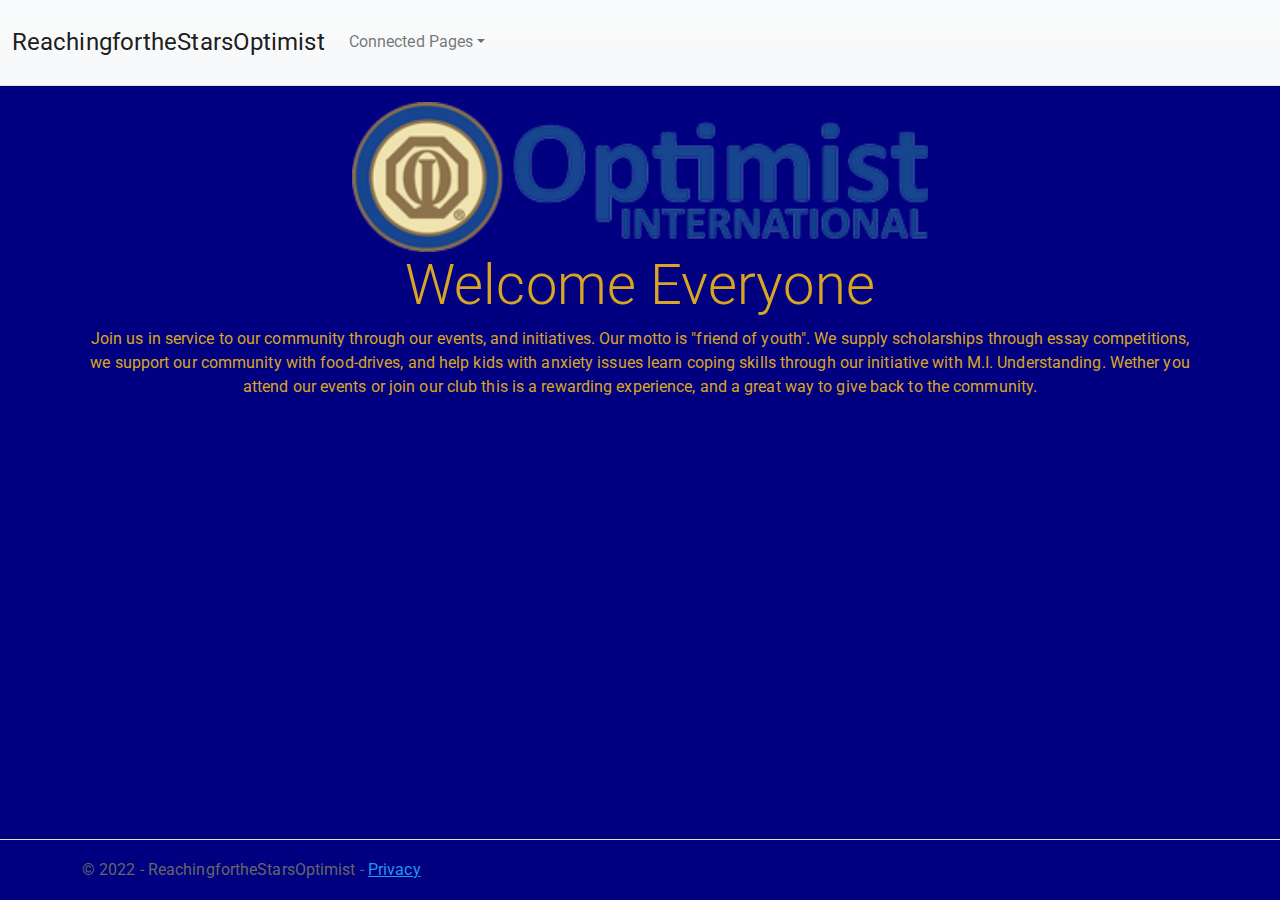
<file: Index.html>
<!DOCTYPE html>
<!-- saved from url=(0023)https://localhost:7073/ -->
<html lang="en" data-lt-installed="true"><head><meta http-equiv="Content-Type" content="text/html; charset=UTF-8">
    
    <meta name="viewport" content="width=device-width, initial-scale=1.0">
    <title>Reaching for the Stars Optimist Club - ReachingfortheStarsOptimist</title>
    <link rel="stylesheet" href="./Index_files/bootstrap.min.css">
    <link rel="stylesheet" href="./Index_files/site.css">
    <link rel="stylesheet" href="./Index_files/ReachingfortheStarsOptimist.styles.css">
    <style type="text/css">
    body {
        background-color: navy;
        color: goldenrod;
    }

    </style>

</head>
<body>
    <header>
        <nav b-i0v8v7i3up="" class="navbar navbar-expand-sm navbar-toggleable-sm navbar-light bg-light border-bottom box-shadow mb-3">
            <div b-i0v8v7i3up="" class="container-fluid">
                <a class="navbar-brand" data-bs-target="#navbarColor01" href="https://w0771056.github.io/ReachingfortheStarsOptimist/Reaching%20for%20the%20Stars%20Optimist%20Club%20-%20Homepage.html">ReachingfortheStarsOptimist</a>
                <button b-i0v8v7i3up="" class="navbar-toggler" type="button" data-bs-toggle="collapse" data-bs-target=".navbar-collapse" aria-controls="navbarSupportedContent" aria-expanded="false" aria-label="Toggle navigation">
                    <span b-i0v8v7i3up="" class="navbar-toggler-icon"></span>
                </button>
                <div b-i0v8v7i3up="" class="navbar-collapse collapse d-sm-inline-flex justify-content-between">
                    <ul b-i0v8v7i3up="" class="navbar-nav flex-grow-1">
                         <li b-i0v8v7i3up="" class="nav-item dropdown">
          <a b-i0v8v7i3up="" class="nav-link dropdown-toggle" data-bs-toggle="dropdown" href="#" role="button" aria-haspopup="true" aria-expanded="false">Connected Pages</a>
          <div b-i0v8v7i3up="" class="dropdown-menu">
            <a class="dropdown-item" href="https://w0771056.github.io/ReachingfortheStarsOptimist/Reaching%20for%20the%20Stars%20Optimist%20Club%20-%20Homepage.html">Home</a>
            <a class="dropdown-item" href="https://w0771056.github.io/ReachingfortheStarsOptimist/ContactUs.html">Contact Us</a>
        </div></li>
      </ul>
        </div>
            </div>
        </nav>
    </header>
    <div b-i0v8v7i3up="" class="container">
        <main b-i0v8v7i3up="" role="main" class="pb-3">
            
<div class="text-center">
    <img src="./Index_files/optimlogo.png" alt="Optimist logo" width="auto" height="150px">
    <h1 class="display-4">Welcome Everyone</h1>
    <p>Join us in service to our community through our events, and initiatives.
        Our motto is "friend of youth". We supply scholarships through essay competitions, we support our community
        with food-drives, and help kids with anxiety issues learn coping skills through our initiative with M.I. Understanding.
        Wether you attend our events or join our club this is a rewarding experience, and a great way to give back to the community.
    </p>
</div>

        </main>
    </div>

    <footer b-i0v8v7i3up="" class="border-top footer text-muted">
        <div b-i0v8v7i3up="" class="container">
            © 2022 - ReachingfortheStarsOptimist - <a href="https://w0771056.github.io/ReachingfortheStarsOptimist/ContactUs.html">Privacy</a>
        </div>
    </footer>
    <script src="./Index_files/jquery.min.js.download"></script>
    <script src="./Index_files/bootstrap.bundle.min.js.download"></script>
    <script src="./Index_files/site.js.download"></script>
    
<script src="./Index_files/aspnetcore-browser-refresh.js.download"></script>

</body></html>
</file>
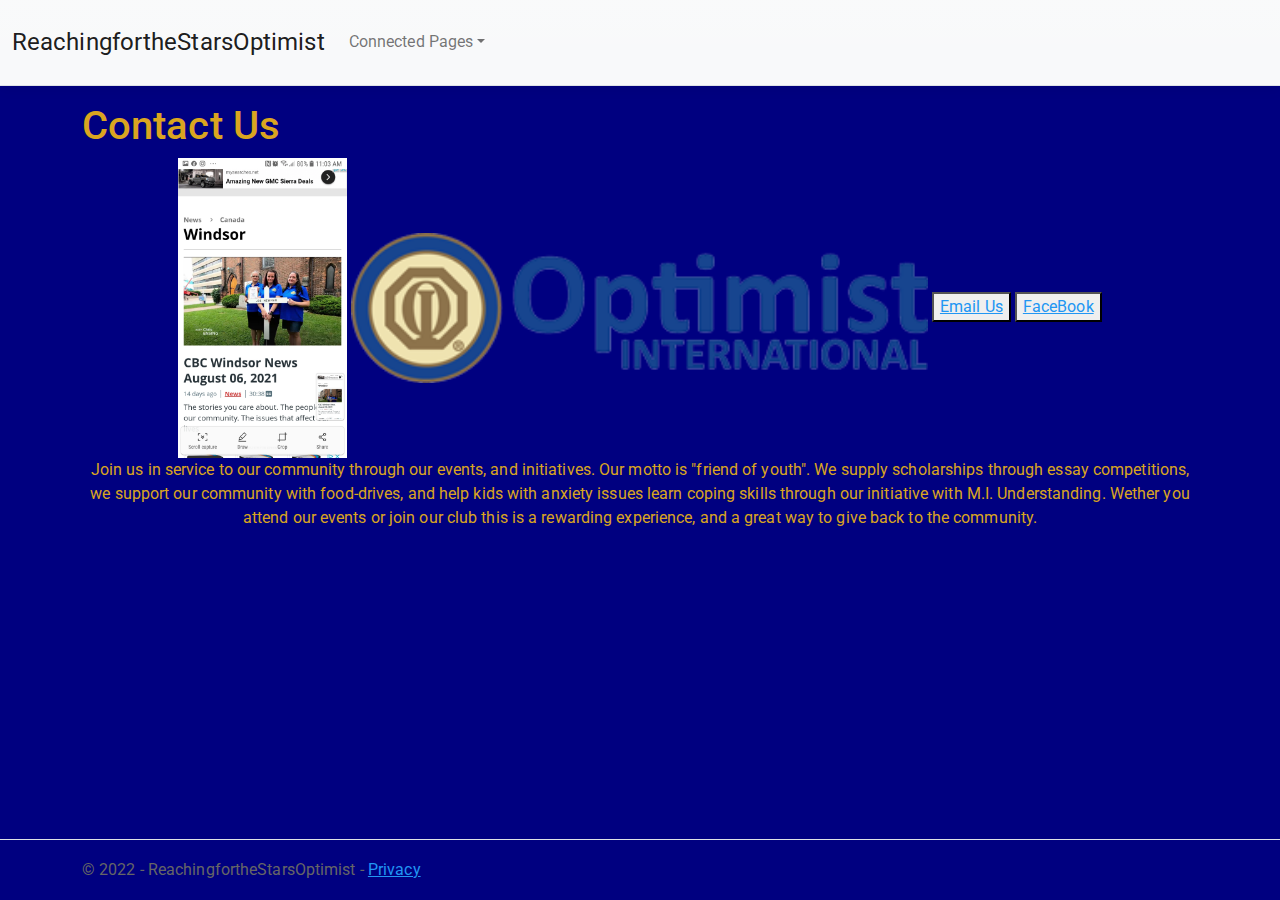
<file: Contact Us - ReachingfortheStarsOptimist.html>
<!DOCTYPE html>
<!-- saved from url=(0035)https://localhost:7073/Home/Privacy -->
<html lang="en" data-lt-installed="true"><head><meta http-equiv="Content-Type" content="text/html; charset=UTF-8">
    
    <meta name="viewport" content="width=device-width, initial-scale=1.0">
    <title>Contact Us - ReachingfortheStarsOptimist</title>
    <link rel="stylesheet" href="./Contact Us - ReachingfortheStarsOptimist_files/bootstrap.min.css">
    <link rel="stylesheet" href="./Contact Us - ReachingfortheStarsOptimist_files/site.css">
    <link rel="stylesheet" href="./Contact Us - ReachingfortheStarsOptimist_files/ReachingfortheStarsOptimist.styles.css">
    <style type="text/css">
    body {
        background-color: navy;
        color: goldenrod;
    }

    </style>

</head>
<body>
    <header>
        <nav b-i0v8v7i3up="" class="navbar navbar-expand-sm navbar-toggleable-sm navbar-light bg-light border-bottom box-shadow mb-3">
            <div b-i0v8v7i3up="" class="container-fluid">
                <a class="navbar-brand" data-bs-target="#navbarColor01" href="https://w0771056.github.io/ReachingfortheStarsOptimist/Reaching%20for%20the%20Stars%20Optimist%20Club%20-%20Homepage.html">ReachingfortheStarsOptimist</a>
                <button b-i0v8v7i3up="" class="navbar-toggler" type="button" data-bs-toggle="collapse" data-bs-target=".navbar-collapse" aria-controls="navbarSupportedContent" aria-expanded="false" aria-label="Toggle navigation">
                    <span b-i0v8v7i3up="" class="navbar-toggler-icon"></span>
                </button>
                <div b-i0v8v7i3up="" class="navbar-collapse collapse d-sm-inline-flex justify-content-between">
                    <ul b-i0v8v7i3up="" class="navbar-nav flex-grow-1">
                         <li b-i0v8v7i3up="" class="nav-item dropdown">
          <a b-i0v8v7i3up="" class="nav-link dropdown-toggle" data-bs-toggle="dropdown" href="" role="button" aria-haspopup="true" aria-expanded="false">Connected Pages</a>
          <div b-i0v8v7i3up="" class="dropdown-menu">
            <a class="dropdown-item" href="https://w0771056.github.io/ReachingfortheStarsOptimist/Reaching%20for%20the%20Stars%20Optimist%20Club%20-%20Homepage.html">Home</a>
            <a class="dropdown-item" href="https://w0771056.github.io/ReachingfortheStarsOptimist/ContactUs.html">Contact Us</a>
        </div></li>
      </ul>
        </div>
            </div>
        </nav>
    </header>
    <div b-i0v8v7i3up="" class="container">
        <main b-i0v8v7i3up="" role="main" class="pb-3">
            <h1>Contact Us</h1>


    <div class="text-center">
    <img src="./Contact Us - ReachingfortheStarsOptimist_files/tinanews.jpg" alt="events" width="auto" height="300px">
    <img src="./Contact Us - ReachingfortheStarsOptimist_files/optimlogo.png" alt="Optimist logo" width="auto" height="150px">
    <button><a href="mailto:reachingforthestarsoptimist@gmail.com">Email Us</a></button>
    <button><a href="https://www.facebook.com/Reachingforthestarsoptimistclub/">FaceBook</a></button>
    <p>Join us in service to our community through our events, and initiatives.
        Our motto is "friend of youth". We supply scholarships through essay competitions, we support our community
        with food-drives, and help kids with anxiety issues learn coping skills through our initiative with M.I. Understanding.
        Wether you attend our events or join our club this is a rewarding experience, and a great way to give back to the community.
    </p>
</div>

        </main>
    </div>

    <footer b-i0v8v7i3up="" class="border-top footer text-muted">
        <div b-i0v8v7i3up="" class="container">
            © 2022 - ReachingfortheStarsOptimist - <a href="https://w0771056.github.io/ReachingfortheStarsOptimist/ContactUs.html">Privacy</a>
        </div>
    </footer>
    <script src="./Contact Us - ReachingfortheStarsOptimist_files/jquery.min.js.download"></script>
    <script src="./Contact Us - ReachingfortheStarsOptimist_files/bootstrap.bundle.min.js.download"></script>
    <script src="./Contact Us - ReachingfortheStarsOptimist_files/site.js.download"></script>
    
<script src="./Contact Us - ReachingfortheStarsOptimist_files/aspnetcore-browser-refresh.js.download"></script>

</body></html>
</file>
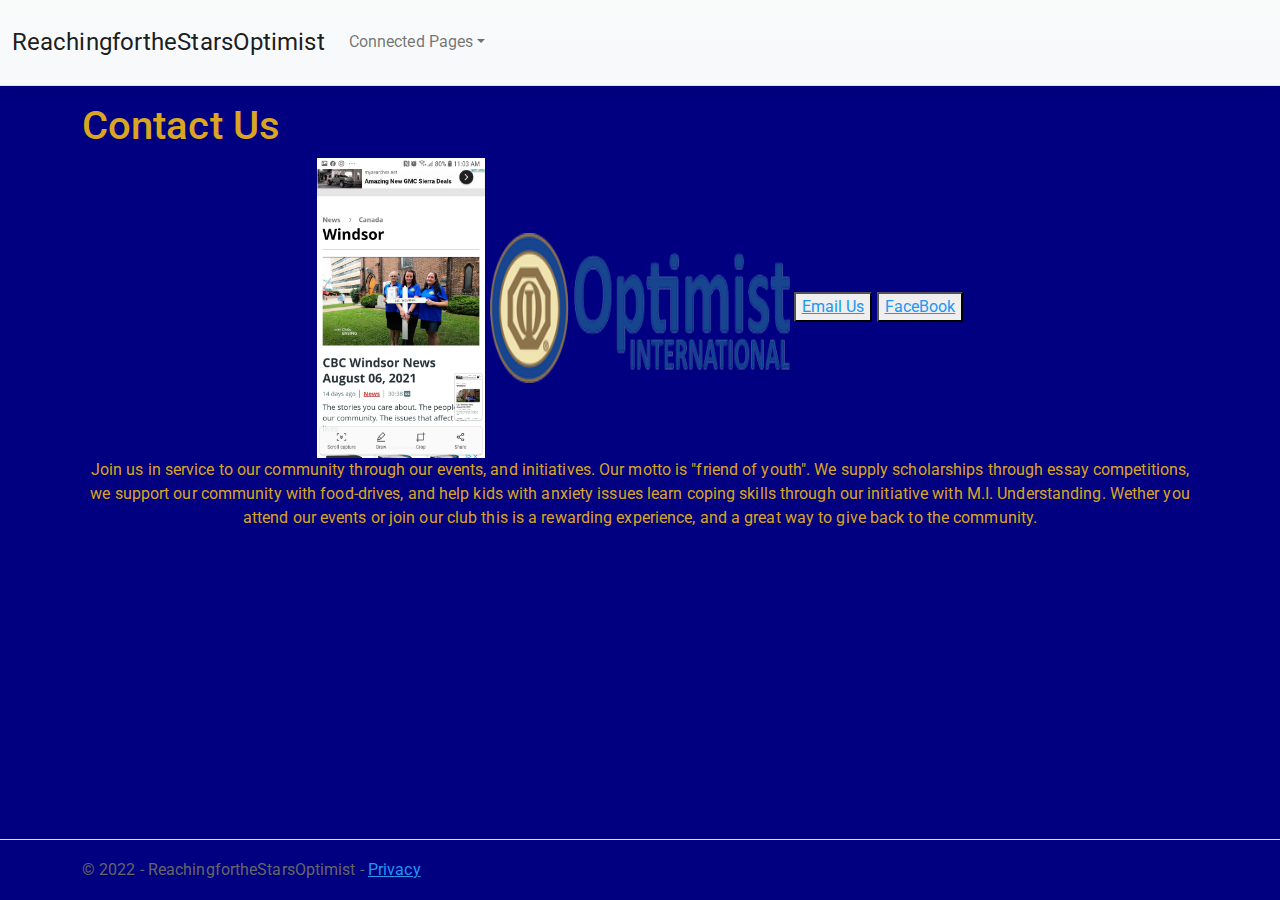
<file: ContactUs.html>
<!DOCTYPE html>
<!-- saved from url=(0035)https://localhost:7073/Home/Privacy -->
<html lang="en" data-lt-installed="true"><head><meta http-equiv="Content-Type" content="text/html; charset=UTF-8">
    
    <meta name="viewport" content="width=device-width, initial-scale=1.0">
    <title>Contact Us - ReachingfortheStarsOptimist</title>
    <link rel="stylesheet" href="./Contact Us - ReachingfortheStarsOptimist_files/bootstrap.min.css">
    <link rel="stylesheet" href="./Contact Us - ReachingfortheStarsOptimist_files/site.css">
    <link rel="stylesheet" href="./Contact Us - ReachingfortheStarsOptimist_files/ReachingfortheStarsOptimist.styles.css">
    <style type="text/css">
    body {
        background-color: navy;
        color: goldenrod;
    }

    </style>

</head>
<body>
    <header>
        <nav b-i0v8v7i3up="" class="navbar navbar-expand-sm navbar-toggleable-sm navbar-light bg-light border-bottom box-shadow mb-3">
            <div b-i0v8v7i3up="" class="container-fluid">
                <a class="navbar-brand" data-bs-target="#navbarColor01" href="https://w0771056.github.io/ReachingfortheStarsOptimist/Reaching%20for%20the%20Stars%20Optimist%20Club%20-%20Homepage.html">ReachingfortheStarsOptimist</a>
                <button b-i0v8v7i3up="" class="navbar-toggler" type="button" data-bs-toggle="collapse" data-bs-target=".navbar-collapse" aria-controls="navbarSupportedContent" aria-expanded="false" aria-label="Toggle navigation">
                    <span b-i0v8v7i3up="" class="navbar-toggler-icon"></span>
                </button>
                <div b-i0v8v7i3up="" class="navbar-collapse collapse d-sm-inline-flex justify-content-between">
                    <ul b-i0v8v7i3up="" class="navbar-nav flex-grow-1">
                         <li b-i0v8v7i3up="" class="nav-item dropdown">
          <a b-i0v8v7i3up="" class="nav-link dropdown-toggle" data-bs-toggle="dropdown" href="#" role="button" aria-haspopup="true" aria-expanded="false">Connected Pages</a>
          <div b-i0v8v7i3up="" class="dropdown-menu">
            <a class="dropdown-item" href="https://w0771056.github.io/ReachingfortheStarsOptimist/Reaching%20for%20the%20Stars%20Optimist%20Club%20-%20Homepage.html">Home</a>
            <a class="dropdown-item" href="https://w0771056.github.io/ReachingfortheStarsOptimist/ContactUs.html">Contact Us</a>
        </div></li>
      </ul>
        </div>
            </div>
        </nav>
    </header>
    <div b-i0v8v7i3up="" class="container">
        <main b-i0v8v7i3up="" role="main" class="pb-3">
            <h1>Contact Us</h1>


    <div class="text-center">
    <img src="./Contact Us - ReachingfortheStarsOptimist_files/tinanews.jpg" alt="events" width="auto" height="300px">
    <img src="./Contact Us - ReachingfortheStarsOptimist_files/optimlogo.png" alt="Optimist logo" width="300px" height="150px">
    <button><a href="mailto:reachingforthestarsoptimist@gmail.com">Email Us</a></button>
    <button><a href="https://www.facebook.com/Reachingforthestarsoptimistclub/">FaceBook</a></button>
    <p>Join us in service to our community through our events, and initiatives.
        Our motto is "friend of youth". We supply scholarships through essay competitions, we support our community
        with food-drives, and help kids with anxiety issues learn coping skills through our initiative with M.I. Understanding.
        Wether you attend our events or join our club this is a rewarding experience, and a great way to give back to the community.
    </p>
</div>

        </main>
    </div>

    <footer b-i0v8v7i3up="" class="border-top footer text-muted">
        <div b-i0v8v7i3up="" class="container">
            © 2022 - ReachingfortheStarsOptimist - <a href="https://w0771056.github.io/ReachingfortheStarsOptimist/ContactUs.html">Privacy</a>
        </div>
    </footer>
    <script src="./Contact Us - ReachingfortheStarsOptimist_files/jquery.min.js.download"></script>
    <script src="./Contact Us - ReachingfortheStarsOptimist_files/bootstrap.bundle.min.js.download"></script>
    <script src="./Contact Us - ReachingfortheStarsOptimist_files/site.js.download"></script>
    
<script src="./Contact Us - ReachingfortheStarsOptimist_files/aspnetcore-browser-refresh.js.download"></script>

</body></html>
</file>
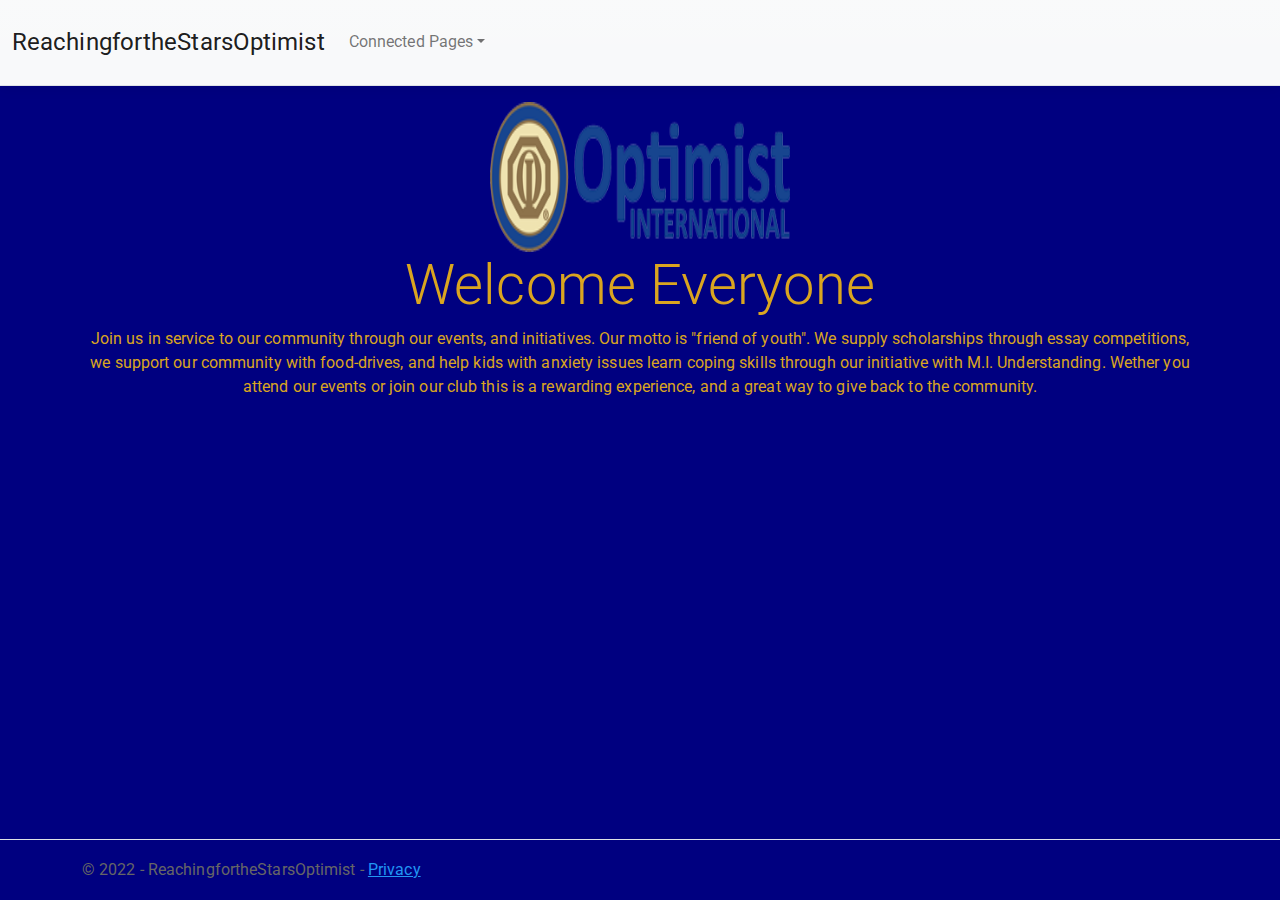
<file: Reaching for the Stars Optimist Club - Homepage.html>
<!DOCTYPE html>
<!-- saved from url=(0023)https://localhost:7073/ -->
<html lang="en" data-lt-installed="true"><head><meta http-equiv="Content-Type" content="text/html; charset=UTF-8">
    
    <meta name="viewport" content="width=device-width, initial-scale=1.0">
    <title>Reaching for the Stars Optimist Club - ReachingfortheStarsOptimist</title>
    <link rel="stylesheet" href="./Reaching for the Stars Optimist Club - Homepage_files/bootstrap.min.css">
    <link rel="stylesheet" href="./Reaching for the Stars Optimist Club - Homepage_files/site.css">
    <link rel="stylesheet" href="./Reaching for the Stars Optimist Club - Homepage_files/ReachingfortheStarsOptimist.styles.css">
    <style type="text/css">
    body {
        background-color: navy;
        color: goldenrod;
    }

    </style>

</head>
<body>
    <header>
        <nav b-i0v8v7i3up="" class="navbar navbar-expand-sm navbar-toggleable-sm navbar-light bg-light border-bottom box-shadow mb-3">
            <div b-i0v8v7i3up="" class="container-fluid">
                <a class="navbar-brand" data-bs-target="#navbarColor01" href="https://w0771056.github.io/ReachingfortheStarsOptimist/Reaching for the Stars Optimist Club - Homepage.html">ReachingfortheStarsOptimist</a>
                <button b-i0v8v7i3up="" class="navbar-toggler" type="button" data-bs-toggle="collapse" data-bs-target=".navbar-collapse" aria-controls="navbarSupportedContent" aria-expanded="false" aria-label="Toggle navigation">
                    <span b-i0v8v7i3up="" class="navbar-toggler-icon"></span>
                </button>
                <div b-i0v8v7i3up="" class="navbar-collapse collapse d-sm-inline-flex justify-content-between">
                    <ul b-i0v8v7i3up="" class="navbar-nav flex-grow-1">
                         <li b-i0v8v7i3up="" class="nav-item dropdown">
          <a b-i0v8v7i3up="" class="nav-link dropdown-toggle" data-bs-toggle="dropdown" href="#" role="button" aria-haspopup="true" aria-expanded="false">Connected Pages</a>
          <div b-i0v8v7i3up="" class="dropdown-menu">
            <a class="dropdown-item" href="Reaching for the Stars Optimist Club - Homepage.html">Home</a>
            <a class="dropdown-item" href="https://w0771056.github.io/ReachingfortheStarsOptimist/ContactUs.html">Contact Us</a>
        </div></li>
      </ul>
        </div>
            </div>
        </nav>
    </header>
    <div b-i0v8v7i3up="" class="container">
        <main b-i0v8v7i3up="" role="main" class="pb-3">
            
<div class="text-center">
    <img src="./Reaching for the Stars Optimist Club - Homepage_files/optimlogo.png" alt="Optimist logo" width="300px" height="150px">
    <h1 class="display-4">Welcome Everyone</h1>
    <p>Join us in service to our community through our events, and initiatives.
        Our motto is "friend of youth". We supply scholarships through essay competitions, we support our community
        with food-drives, and help kids with anxiety issues learn coping skills through our initiative with M.I. Understanding.
        Wether you attend our events or join our club this is a rewarding experience, and a great way to give back to the community.
    </p>
</div>

        </main>
    </div>

    <footer b-i0v8v7i3up="" class="border-top footer text-muted">
        <div b-i0v8v7i3up="" class="container">
            © 2022 - ReachingfortheStarsOptimist - <a href="https://w0771056.github.io/ReachingfortheStarsOptimist/ContactUs.html">Privacy</a>
        </div>
    </footer>
    <script src="./Reaching for the Stars Optimist Club - Homepage_files/jquery.min.js.download"></script>
    <script src="./Reaching for the Stars Optimist Club - Homepage_files/bootstrap.bundle.min.js.download"></script>
    <script src="./Reaching for the Stars Optimist Club - Homepage_files/site.js.download"></script>
    
<script src="./Reaching for the Stars Optimist Club - Homepage_files/aspnetcore-browser-refresh.js.download"></script>

</body></html>
</file>
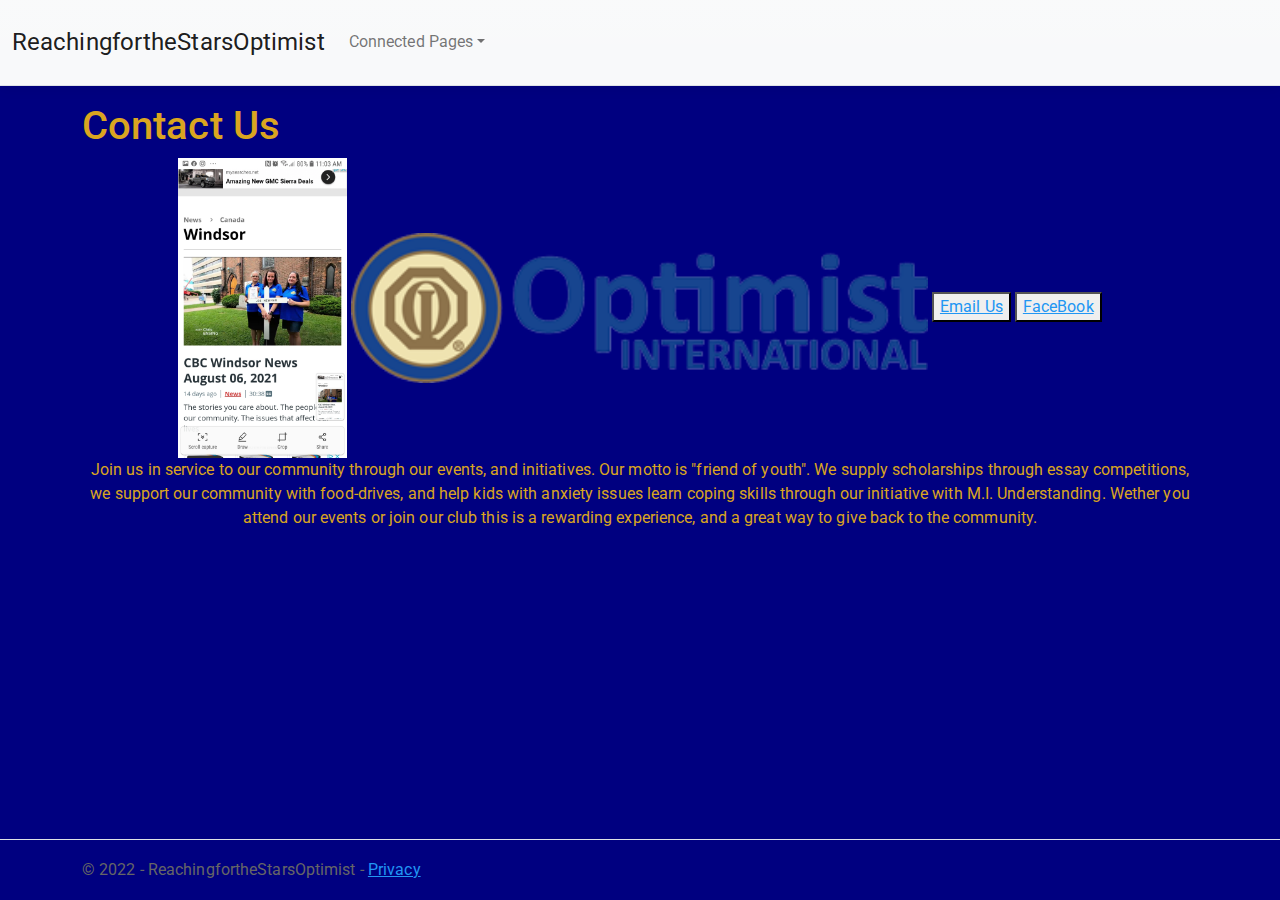
<file: reachingforthestars/Contact Us - ReachingfortheStarsOptimist.html>
<!DOCTYPE html>
<!-- saved from url=(0035)https://localhost:7073/Home/Privacy -->
<html lang="en" data-lt-installed="true"><head><meta http-equiv="Content-Type" content="text/html; charset=UTF-8">
    
    <meta name="viewport" content="width=device-width, initial-scale=1.0">
    <title>Contact Us - ReachingfortheStarsOptimist</title>
    <link rel="stylesheet" href="./Contact Us - ReachingfortheStarsOptimist_files/bootstrap.min.css">
    <link rel="stylesheet" href="./Contact Us - ReachingfortheStarsOptimist_files/site.css">
    <link rel="stylesheet" href="./Contact Us - ReachingfortheStarsOptimist_files/ReachingfortheStarsOptimist.styles.css">
    <style type="text/css">
    body {
        background-color: navy;
        color: goldenrod;
    }

    </style>

</head>
<body>
    <header>
        <nav b-i0v8v7i3up="" class="navbar navbar-expand-sm navbar-toggleable-sm navbar-light bg-light border-bottom box-shadow mb-3">
            <div b-i0v8v7i3up="" class="container-fluid">
                <a class="navbar-brand" data-bs-target="#navbarColor01" href="https://localhost:7073/">ReachingfortheStarsOptimist</a>
                <button b-i0v8v7i3up="" class="navbar-toggler" type="button" data-bs-toggle="collapse" data-bs-target=".navbar-collapse" aria-controls="navbarSupportedContent" aria-expanded="false" aria-label="Toggle navigation">
                    <span b-i0v8v7i3up="" class="navbar-toggler-icon"></span>
                </button>
                <div b-i0v8v7i3up="" class="navbar-collapse collapse d-sm-inline-flex justify-content-between">
                    <ul b-i0v8v7i3up="" class="navbar-nav flex-grow-1">
                         <li b-i0v8v7i3up="" class="nav-item dropdown">
          <a b-i0v8v7i3up="" class="nav-link dropdown-toggle" data-bs-toggle="dropdown" href="https://localhost:7073/Home/Privacy#" role="button" aria-haspopup="true" aria-expanded="false">Connected Pages</a>
          <div b-i0v8v7i3up="" class="dropdown-menu">
            <a class="dropdown-item" href="https://localhost:7073/">Home</a>
            <a class="dropdown-item" href="https://localhost:7073/Home/Privacy">Contact Us</a>
        </div></li>
      </ul>
        </div>
            </div>
        </nav>
    </header>
    <div b-i0v8v7i3up="" class="container">
        <main b-i0v8v7i3up="" role="main" class="pb-3">
            <h1>Contact Us</h1>


    <div class="text-center">
    <img src="./Contact Us - ReachingfortheStarsOptimist_files/tinanews.jpg" alt="events" width="auto" height="300px">
    <img src="./Contact Us - ReachingfortheStarsOptimist_files/optimlogo.png" alt="Optimist logo" width="auto" height="150px">
    <button><a href="mailto:reachingforthestarsoptimist@gmail.com">Email Us</a></button>
    <button><a href="https://www.facebook.com/Reachingforthestarsoptimistclub/">FaceBook</a></button>
    <p>Join us in service to our community through our events, and initiatives.
        Our motto is "friend of youth". We supply scholarships through essay competitions, we support our community
        with food-drives, and help kids with anxiety issues learn coping skills through our initiative with M.I. Understanding.
        Wether you attend our events or join our club this is a rewarding experience, and a great way to give back to the community.
    </p>
</div>

        </main>
    </div>

    <footer b-i0v8v7i3up="" class="border-top footer text-muted">
        <div b-i0v8v7i3up="" class="container">
            © 2022 - ReachingfortheStarsOptimist - <a href="https://localhost:7073/Home/Privacy">Privacy</a>
        </div>
    </footer>
    <script src="./Contact Us - ReachingfortheStarsOptimist_files/jquery.min.js.download"></script>
    <script src="./Contact Us - ReachingfortheStarsOptimist_files/bootstrap.bundle.min.js.download"></script>
    <script src="./Contact Us - ReachingfortheStarsOptimist_files/site.js.download"></script>
    
<script src="./Contact Us - ReachingfortheStarsOptimist_files/aspnetcore-browser-refresh.js.download"></script>

</body></html>
</file>
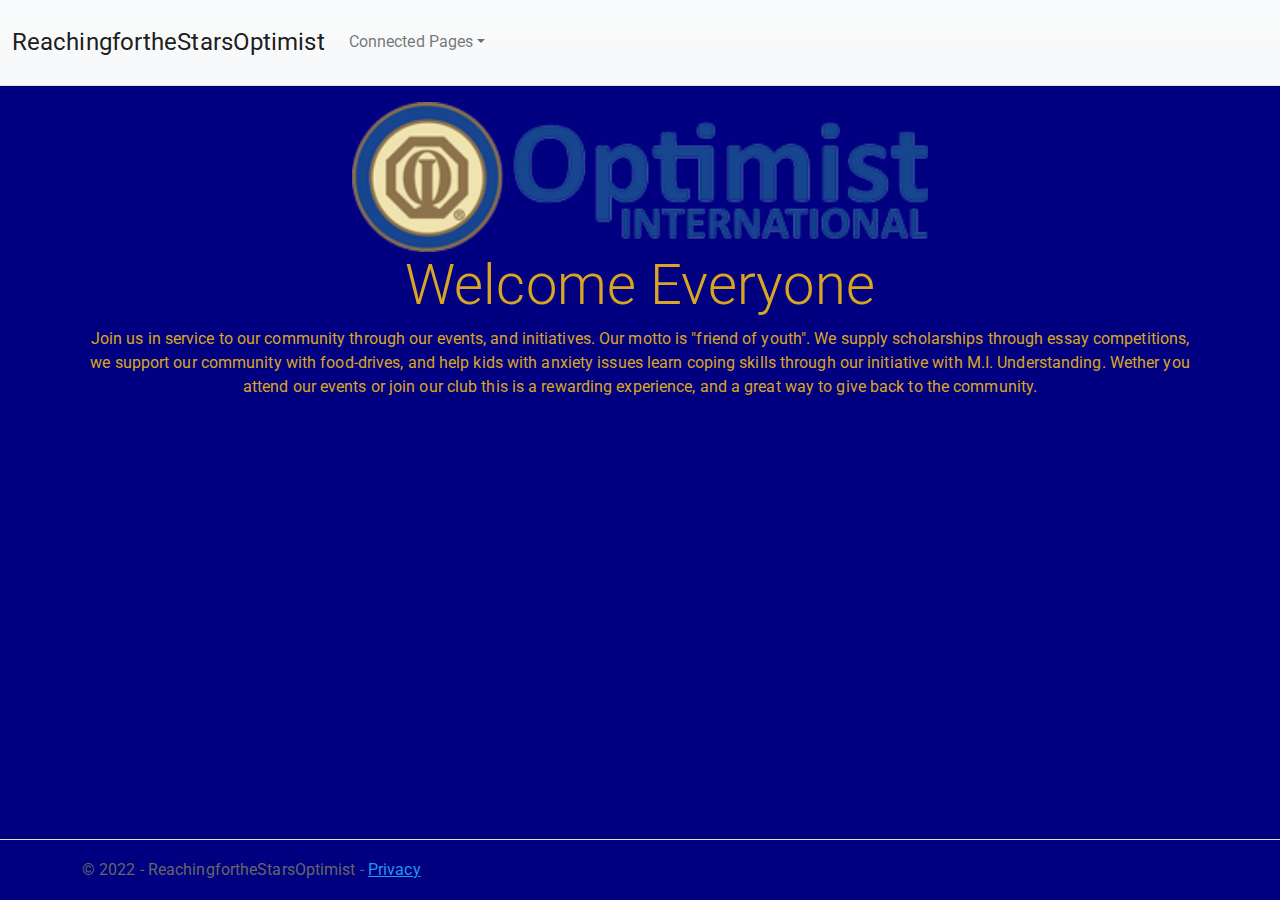
<file: reachingforthestars/Reaching for the Stars Optimist Club - Index.html>
<!DOCTYPE html>
<!-- saved from url=(0023)https://localhost:7073/ -->
<html lang="en" data-lt-installed="true"><head><meta http-equiv="Content-Type" content="text/html; charset=UTF-8">
    
    <meta name="viewport" content="width=device-width, initial-scale=1.0">
    <title>Reaching for the Stars Optimist Club - ReachingfortheStarsOptimist</title>
    <link rel="stylesheet" href="./Reaching for the Stars Optimist Club - Index_files/bootstrap.min.css">
    <link rel="stylesheet" href="./Reaching for the Stars Optimist Club - Index_files/site.css">
    <link rel="stylesheet" href="./Reaching for the Stars Optimist Club - Index_files/ReachingfortheStarsOptimist.styles.css">
    <style type="text/css">
    body {
        background-color: navy;
        color: goldenrod;
    }

    </style>

</head>
<body>
    <header>
        <nav b-i0v8v7i3up="" class="navbar navbar-expand-sm navbar-toggleable-sm navbar-light bg-light border-bottom box-shadow mb-3">
            <div b-i0v8v7i3up="" class="container-fluid">
                <a class="navbar-brand" data-bs-target="#navbarColor01" href="https://localhost:7073/">ReachingfortheStarsOptimist</a>
                <button b-i0v8v7i3up="" class="navbar-toggler" type="button" data-bs-toggle="collapse" data-bs-target=".navbar-collapse" aria-controls="navbarSupportedContent" aria-expanded="false" aria-label="Toggle navigation">
                    <span b-i0v8v7i3up="" class="navbar-toggler-icon"></span>
                </button>
                <div b-i0v8v7i3up="" class="navbar-collapse collapse d-sm-inline-flex justify-content-between">
                    <ul b-i0v8v7i3up="" class="navbar-nav flex-grow-1">
                         <li b-i0v8v7i3up="" class="nav-item dropdown">
          <a b-i0v8v7i3up="" class="nav-link dropdown-toggle" data-bs-toggle="dropdown" href="https://localhost:7073/#" role="button" aria-haspopup="true" aria-expanded="false">Connected Pages</a>
          <div b-i0v8v7i3up="" class="dropdown-menu">
            <a class="dropdown-item" href="https://localhost:7073/">Home</a>
            <a class="dropdown-item" href="https://localhost:7073/Home/Privacy">Contact Us</a>
        </div></li>
      </ul>
        </div>
            </div>
        </nav>
    </header>
    <div b-i0v8v7i3up="" class="container">
        <main b-i0v8v7i3up="" role="main" class="pb-3">
            
<div class="text-center">
    <img src="./Reaching for the Stars Optimist Club - Index_files/optimlogo.png" alt="Optimist logo" width="auto" height="150px">
    <h1 class="display-4">Welcome Everyone</h1>
    <p>Join us in service to our community through our events, and initiatives.
        Our motto is "friend of youth". We supply scholarships through essay competitions, we support our community
        with food-drives, and help kids with anxiety issues learn coping skills through our initiative with M.I. Understanding.
        Wether you attend our events or join our club this is a rewarding experience, and a great way to give back to the community.
    </p>
</div>

        </main>
    </div>

    <footer b-i0v8v7i3up="" class="border-top footer text-muted">
        <div b-i0v8v7i3up="" class="container">
            © 2022 - ReachingfortheStarsOptimist - <a href="https://localhost:7073/Home/Privacy">Privacy</a>
        </div>
    </footer>
    <script src="./Reaching for the Stars Optimist Club - Index_files/jquery.min.js.download"></script>
    <script src="./Reaching for the Stars Optimist Club - Index_files/bootstrap.bundle.min.js.download"></script>
    <script src="./Reaching for the Stars Optimist Club - Index_files/site.js.download"></script>
    
<script src="./Reaching for the Stars Optimist Club - Index_files/aspnetcore-browser-refresh.js.download"></script>

</body></html>
</file>
<file: Index_files/site.css>
html {
  font-size: 14px;
}

@media (min-width: 768px) {
  html {
    font-size: 16px;
  }
}

html {
  position: relative;
  min-height: 100%;
}

body {
  margin-bottom: 60px;
}
</file>
<file: Index_files/ReachingfortheStarsOptimist.styles.css>
/* _content/ReachingfortheStarsOptimist/Views/Shared/_Layout.cshtml.rz.scp.css */
/* Please see documentation at https://docs.microsoft.com/aspnet/core/client-side/bundling-and-minification
for details on configuring this project to bundle and minify static web assets. */

a.navbar-brand[b-i0v8v7i3up] {
  white-space: normal;
  text-align: center;
  word-break: break-all;
}

a[b-i0v8v7i3up] {
  color: #0077cc;
}

.btn-primary[b-i0v8v7i3up] {
  color: #fff;
  background-color: #1b6ec2;
  border-color: #1861ac;
}

.nav-pills .nav-link.active[b-i0v8v7i3up], .nav-pills .show > .nav-link[b-i0v8v7i3up] {
  color: #fff;
  background-color: #1b6ec2;
  border-color: #1861ac;
}

.border-top[b-i0v8v7i3up] {
  border-top: 1px solid #e5e5e5;
}
.border-bottom[b-i0v8v7i3up] {
  border-bottom: 1px solid #e5e5e5;
}

.box-shadow[b-i0v8v7i3up] {
  box-shadow: 0 .25rem .75rem rgba(0, 0, 0, .05);
}

button.accept-policy[b-i0v8v7i3up] {
  font-size: 1rem;
  line-height: inherit;
}

.footer[b-i0v8v7i3up] {
  position: absolute;
  bottom: 0;
  width: 100%;
  white-space: nowrap;
  line-height: 60px;
}
</file>
<file: Contact Us - ReachingfortheStarsOptimist_files/site.css>
html {
  font-size: 14px;
}

@media (min-width: 768px) {
  html {
    font-size: 16px;
  }
}

html {
  position: relative;
  min-height: 100%;
}

body {
  margin-bottom: 60px;
}
</file>
<file: Contact Us - ReachingfortheStarsOptimist_files/ReachingfortheStarsOptimist.styles.css>
/* _content/ReachingfortheStarsOptimist/Views/Shared/_Layout.cshtml.rz.scp.css */
/* Please see documentation at https://docs.microsoft.com/aspnet/core/client-side/bundling-and-minification
for details on configuring this project to bundle and minify static web assets. */

a.navbar-brand[b-i0v8v7i3up] {
  white-space: normal;
  text-align: center;
  word-break: break-all;
}

a[b-i0v8v7i3up] {
  color: #0077cc;
}

.btn-primary[b-i0v8v7i3up] {
  color: #fff;
  background-color: #1b6ec2;
  border-color: #1861ac;
}

.nav-pills .nav-link.active[b-i0v8v7i3up], .nav-pills .show > .nav-link[b-i0v8v7i3up] {
  color: #fff;
  background-color: #1b6ec2;
  border-color: #1861ac;
}

.border-top[b-i0v8v7i3up] {
  border-top: 1px solid #e5e5e5;
}
.border-bottom[b-i0v8v7i3up] {
  border-bottom: 1px solid #e5e5e5;
}

.box-shadow[b-i0v8v7i3up] {
  box-shadow: 0 .25rem .75rem rgba(0, 0, 0, .05);
}

button.accept-policy[b-i0v8v7i3up] {
  font-size: 1rem;
  line-height: inherit;
}

.footer[b-i0v8v7i3up] {
  position: absolute;
  bottom: 0;
  width: 100%;
  white-space: nowrap;
  line-height: 60px;
}
</file>
<file: Reaching for the Stars Optimist Club - Homepage_files/site.css>
html {
  font-size: 14px;
}

@media (min-width: 768px) {
  html {
    font-size: 16px;
  }
}

html {
  position: relative;
  min-height: 100%;
}

body {
  margin-bottom: 60px;
}
</file>
<file: Reaching for the Stars Optimist Club - Homepage_files/ReachingfortheStarsOptimist.styles.css>
/* _content/ReachingfortheStarsOptimist/Views/Shared/_Layout.cshtml.rz.scp.css */
/* Please see documentation at https://docs.microsoft.com/aspnet/core/client-side/bundling-and-minification
for details on configuring this project to bundle and minify static web assets. */

a.navbar-brand[b-i0v8v7i3up] {
  white-space: normal;
  text-align: center;
  word-break: break-all;
}

a[b-i0v8v7i3up] {
  color: #0077cc;
}

.btn-primary[b-i0v8v7i3up] {
  color: #fff;
  background-color: #1b6ec2;
  border-color: #1861ac;
}

.nav-pills .nav-link.active[b-i0v8v7i3up], .nav-pills .show > .nav-link[b-i0v8v7i3up] {
  color: #fff;
  background-color: #1b6ec2;
  border-color: #1861ac;
}

.border-top[b-i0v8v7i3up] {
  border-top: 1px solid #e5e5e5;
}
.border-bottom[b-i0v8v7i3up] {
  border-bottom: 1px solid #e5e5e5;
}

.box-shadow[b-i0v8v7i3up] {
  box-shadow: 0 .25rem .75rem rgba(0, 0, 0, .05);
}

button.accept-policy[b-i0v8v7i3up] {
  font-size: 1rem;
  line-height: inherit;
}

.footer[b-i0v8v7i3up] {
  position: absolute;
  bottom: 0;
  width: 100%;
  white-space: nowrap;
  line-height: 60px;
}
</file>
<file: reachingforthestars/Contact Us - ReachingfortheStarsOptimist_files/site.css>
html {
  font-size: 14px;
}

@media (min-width: 768px) {
  html {
    font-size: 16px;
  }
}

html {
  position: relative;
  min-height: 100%;
}

body {
  margin-bottom: 60px;
}
</file>
<file: reachingforthestars/Contact Us - ReachingfortheStarsOptimist_files/ReachingfortheStarsOptimist.styles.css>
/* _content/ReachingfortheStarsOptimist/Views/Shared/_Layout.cshtml.rz.scp.css */
/* Please see documentation at https://docs.microsoft.com/aspnet/core/client-side/bundling-and-minification
for details on configuring this project to bundle and minify static web assets. */

a.navbar-brand[b-i0v8v7i3up] {
  white-space: normal;
  text-align: center;
  word-break: break-all;
}

a[b-i0v8v7i3up] {
  color: #0077cc;
}

.btn-primary[b-i0v8v7i3up] {
  color: #fff;
  background-color: #1b6ec2;
  border-color: #1861ac;
}

.nav-pills .nav-link.active[b-i0v8v7i3up], .nav-pills .show > .nav-link[b-i0v8v7i3up] {
  color: #fff;
  background-color: #1b6ec2;
  border-color: #1861ac;
}

.border-top[b-i0v8v7i3up] {
  border-top: 1px solid #e5e5e5;
}
.border-bottom[b-i0v8v7i3up] {
  border-bottom: 1px solid #e5e5e5;
}

.box-shadow[b-i0v8v7i3up] {
  box-shadow: 0 .25rem .75rem rgba(0, 0, 0, .05);
}

button.accept-policy[b-i0v8v7i3up] {
  font-size: 1rem;
  line-height: inherit;
}

.footer[b-i0v8v7i3up] {
  position: absolute;
  bottom: 0;
  width: 100%;
  white-space: nowrap;
  line-height: 60px;
}
</file>
<file: reachingforthestars/Reaching for the Stars Optimist Club - Index_files/site.css>
html {
  font-size: 14px;
}

@media (min-width: 768px) {
  html {
    font-size: 16px;
  }
}

html {
  position: relative;
  min-height: 100%;
}

body {
  margin-bottom: 60px;
}
</file>
<file: reachingforthestars/Reaching for the Stars Optimist Club - Index_files/ReachingfortheStarsOptimist.styles.css>
/* _content/ReachingfortheStarsOptimist/Views/Shared/_Layout.cshtml.rz.scp.css */
/* Please see documentation at https://docs.microsoft.com/aspnet/core/client-side/bundling-and-minification
for details on configuring this project to bundle and minify static web assets. */

a.navbar-brand[b-i0v8v7i3up] {
  white-space: normal;
  text-align: center;
  word-break: break-all;
}

a[b-i0v8v7i3up] {
  color: #0077cc;
}

.btn-primary[b-i0v8v7i3up] {
  color: #fff;
  background-color: #1b6ec2;
  border-color: #1861ac;
}

.nav-pills .nav-link.active[b-i0v8v7i3up], .nav-pills .show > .nav-link[b-i0v8v7i3up] {
  color: #fff;
  background-color: #1b6ec2;
  border-color: #1861ac;
}

.border-top[b-i0v8v7i3up] {
  border-top: 1px solid #e5e5e5;
}
.border-bottom[b-i0v8v7i3up] {
  border-bottom: 1px solid #e5e5e5;
}

.box-shadow[b-i0v8v7i3up] {
  box-shadow: 0 .25rem .75rem rgba(0, 0, 0, .05);
}

button.accept-policy[b-i0v8v7i3up] {
  font-size: 1rem;
  line-height: inherit;
}

.footer[b-i0v8v7i3up] {
  position: absolute;
  bottom: 0;
  width: 100%;
  white-space: nowrap;
  line-height: 60px;
}
</file>
